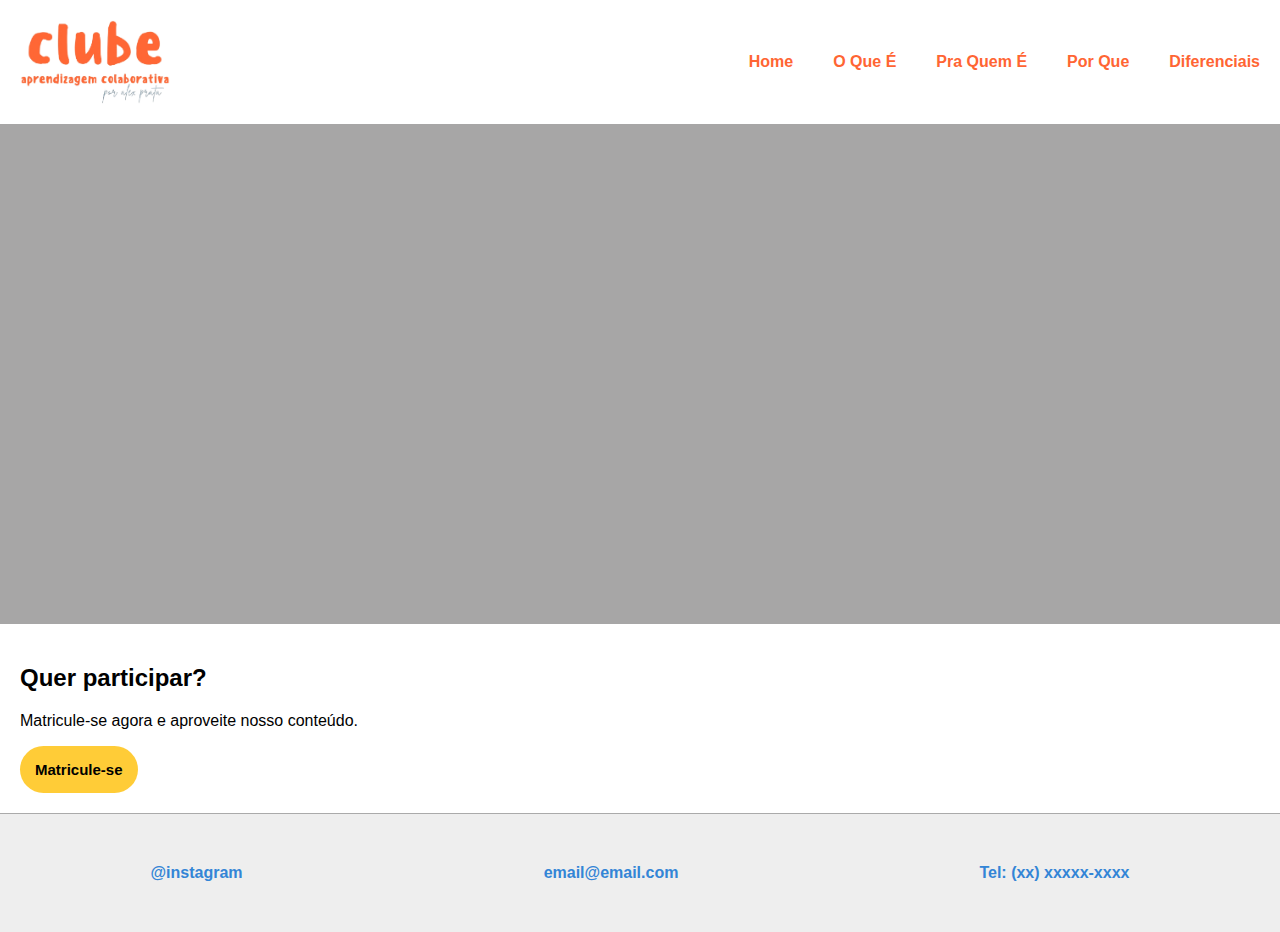
<file: index.html>
<!DOCTYPE html>
<html lang="pt-br">
<head>
    <meta charset="UTF-8">
    <meta http-equiv="X-UA-Compatible" content="IE=edge">
    <meta name="viewport" content="width=device-width, initial-scale=1.0">
    <title>Clube de Aprendizagem Colaborativa</title>
    <link rel="stylesheet" href="media/main.css">
</head>
<body>

    <header>
        <img src="media/logo_provisoria.png" alt="logo provisoria">
        <nav>
            <a href="index.html">Home</a>
            <a href="1oque.html">O Que É</a>
            <a href="2praquem.html">Pra Quem É</a>
            <a href="3porque.html">Por Que</a>
            <a href="4diferenciais.html">Diferenciais</a>
        </nav>
    </header>

    <div class="hero">

    </div>

    <section>
        <h2>Quer participar?</h2>

        <p>Matricule-se agora e aproveite nosso conteúdo.</p>

        <button class="register-button">Matricule-se</button>
    </section>

    <footer>
        <div>@instagram</div>
        <div>email@email.com</div>
        <div>Tel: (xx) xxxxx-xxxx</div>
    </footer>
   
</body>
</html>
</file>
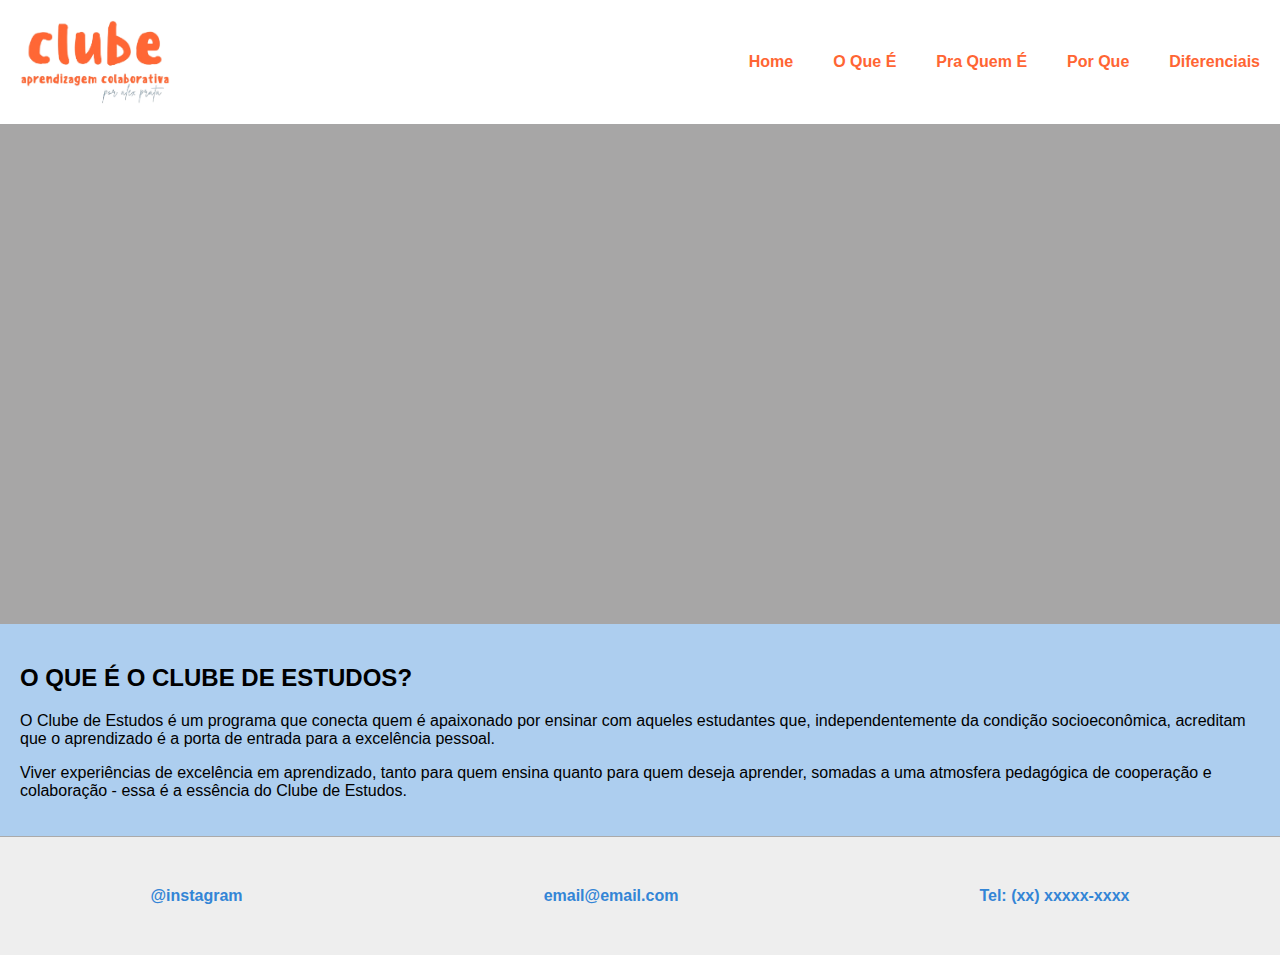
<file: 1oque.html>
<!DOCTYPE html>
<html lang="pt-br">
<head>
    <meta charset="UTF-8">
    <meta http-equiv="X-UA-Compatible" content="IE=edge">
    <meta name="viewport" content="width=device-width, initial-scale=1.0">
    <title>Clube de Aprendizagem Colaborativa</title>
    <link rel="stylesheet" href="media/main.css">
</head>
<body>

    <header>
        <img src="media/logo_provisoria.png" alt="logo provisoria">
        <nav>
            <a href="index.html">Home</a>
            <a href="1oque.html">O Que É</a>
            <a href="2praquem.html">Pra Quem É</a>
            <a href="3porque.html">Por Que</a>
            <a href="4diferenciais.html">Diferenciais</a>
        </nav>
    </header>

    <div class="hero">

    </div>

    <section class="section-oque">
        <h2>O QUE É O CLUBE DE ESTUDOS?</h2>
       <p> O Clube de Estudos é um programa que conecta quem é apaixonado por ensinar com aqueles estudantes que, independentemente da condição socioeconômica, acreditam que o aprendizado é a porta de entrada para a excelência pessoal.</p>
       <p>Viver experiências de excelência em aprendizado, tanto para quem ensina quanto para quem deseja aprender, somadas a uma atmosfera pedagógica de cooperação e colaboração - essa é a essência do Clube de Estudos.</p>       
    </section>
  
    <footer>
        <div>@instagram</div>
        <div>email@email.com</div>
        <div>Tel: (xx) xxxxx-xxxx</div>
    </footer>
</body>
</html>
</file>
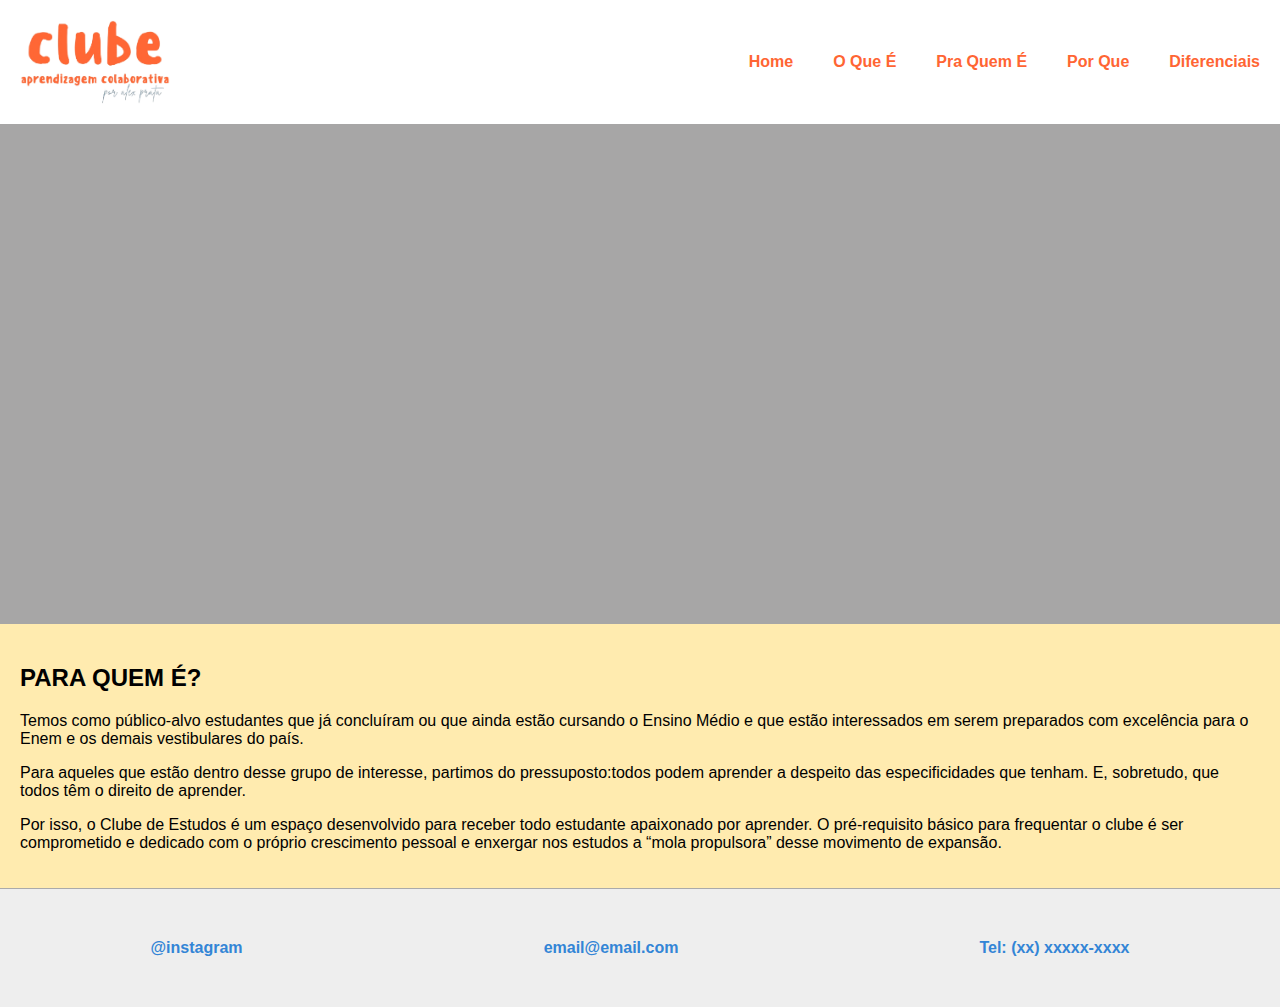
<file: 2praquem.html>
<!DOCTYPE html>
<html lang="pt-br">
<head>
    <meta charset="UTF-8">
    <meta http-equiv="X-UA-Compatible" content="IE=edge">
    <meta name="viewport" content="width=device-width, initial-scale=1.0">
    <title>Clube de Aprendizagem Colaborativa</title>
    <link rel="stylesheet" href="media/main.css">
</head>
<body>

    <header>
        <img src="media/logo_provisoria.png" alt="logo provisoria">
        <nav>
            <a href="index.html">Home</a>
            <a href="1oque.html">O Que É</a>
            <a href="2praquem.html">Pra Quem É</a>
            <a href="3porque.html">Por Que</a>
            <a href="4diferenciais.html">Diferenciais</a>
        </nav>
    </header>

    <div class="hero">

    </div>

    <section class="section-praquem">
       <h2>PARA QUEM É?</h2>

       <p>Temos como público-alvo estudantes que já concluíram ou que ainda estão cursando o Ensino Médio e que estão interessados em serem preparados com excelência para o Enem e os demais vestibulares do país.</p>

       <p>Para aqueles que estão dentro desse grupo de interesse, partimos do pressuposto:todos podem aprender a despeito das especificidades que tenham. E, sobretudo, que todos têm o direito de aprender.</p>

       <p>Por isso, o Clube de Estudos é um espaço desenvolvido para receber todo estudante apaixonado por aprender. O pré-requisito básico para frequentar o clube é ser comprometido e dedicado com o próprio crescimento pessoal e enxergar nos estudos a “mola propulsora” desse movimento de expansão. </p>

    </section>

    <footer>
        <div>@instagram</div>
        <div>email@email.com</div>
        <div>Tel: (xx) xxxxx-xxxx</div>
    </footer>
</body>
</html>
</file>
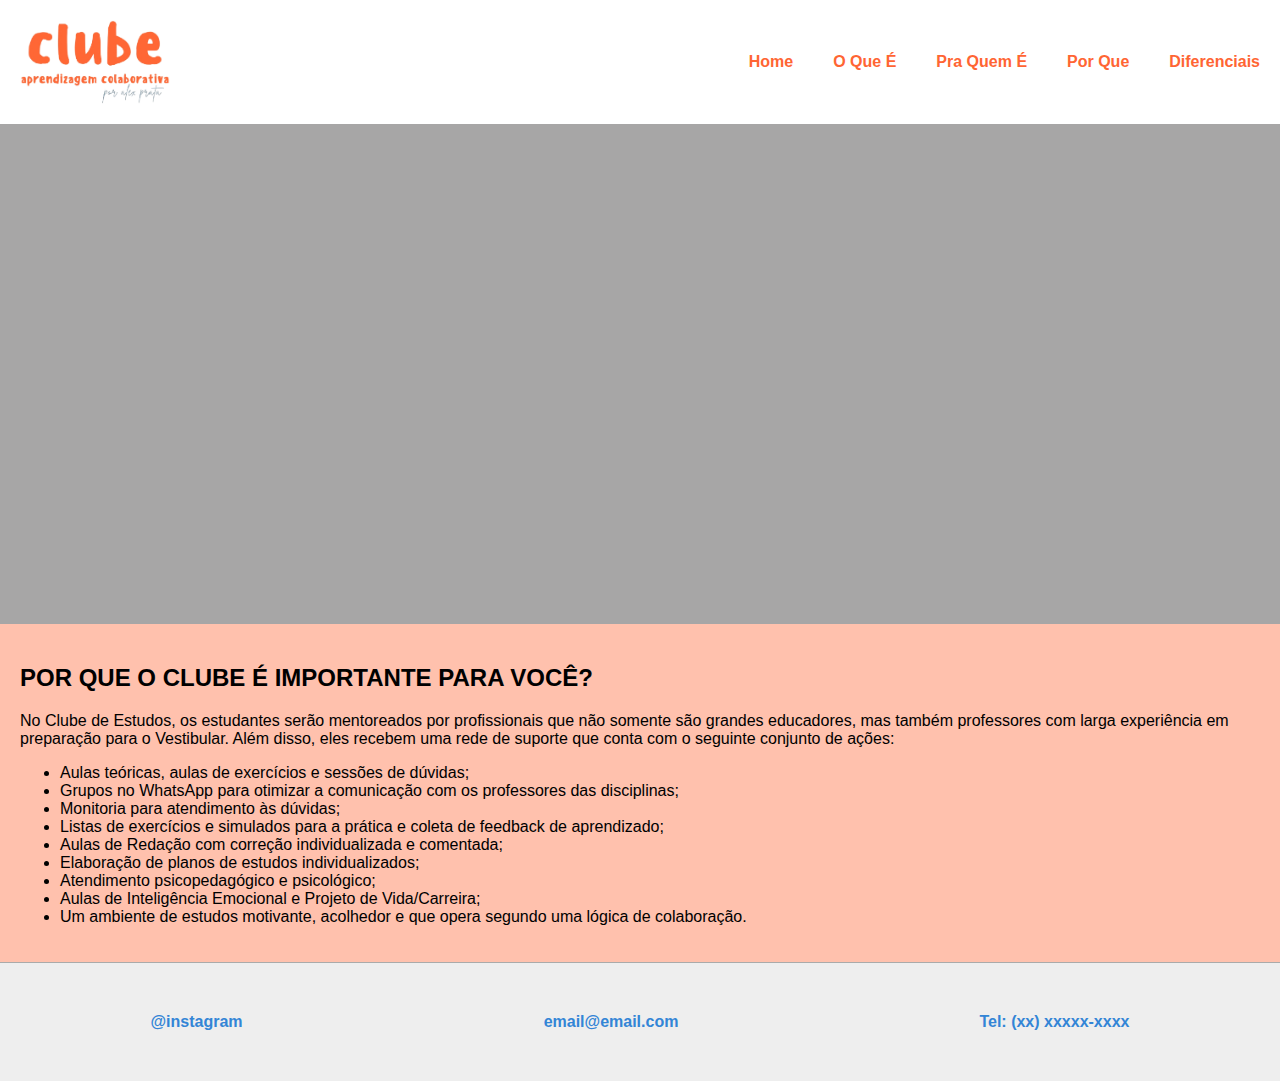
<file: 3porque.html>
<!DOCTYPE html>
<html lang="pt-br">
<head>
    <meta charset="UTF-8">
    <meta http-equiv="X-UA-Compatible" content="IE=edge">
    <meta name="viewport" content="width=device-width, initial-scale=1.0">
    <title>Clube de Aprendizagem Colaborativa</title>
    <link rel="stylesheet" href="media/main.css">
</head>
<body>

    <header>
        <img src="media/logo_provisoria.png" alt="logo provisoria">
        <nav>
            <a href="index.html">Home</a>
            <a href="1oque.html">O Que É</a>
            <a href="2praquem.html">Pra Quem É</a>
            <a href="3porque.html">Por Que</a>
            <a href="4diferenciais.html">Diferenciais</a>
        </nav>
    </header>

    <div class="hero">

    </div>

    <section class="section-porque">
        <h2>POR QUE O CLUBE É IMPORTANTE PARA VOCÊ?</h2>
        <p>No Clube de Estudos, os estudantes serão mentoreados por profissionais que não somente são grandes educadores, mas também professores com larga experiência em preparação para o Vestibular. Além disso, eles recebem uma rede de suporte que conta com o seguinte conjunto de ações:</p>
            <ul>
                <li>Aulas teóricas, aulas de exercícios e sessões de dúvidas;</li>
                <li>Grupos no WhatsApp para otimizar a comunicação com os professores das disciplinas;</li>
                <li>Monitoria para atendimento às dúvidas;</li>
                <li>Listas de exercícios e simulados para a prática e coleta de feedback de aprendizado;</li>
                <li>Aulas de Redação com correção individualizada e comentada;</li>
                <li>Elaboração de planos de estudos individualizados;</li>
                <li>Atendimento psicopedagógico e psicológico;</li>
                <li>Aulas de Inteligência Emocional e Projeto de Vida/Carreira;</li>
                <li>Um ambiente de estudos motivante, acolhedor e que opera segundo uma lógica de colaboração.</li>
            </ul>
    </section>

    <footer>
        <div>@instagram</div>
        <div>email@email.com</div>
        <div>Tel: (xx) xxxxx-xxxx</div>
    </footer>
</body>
</html>
</file>
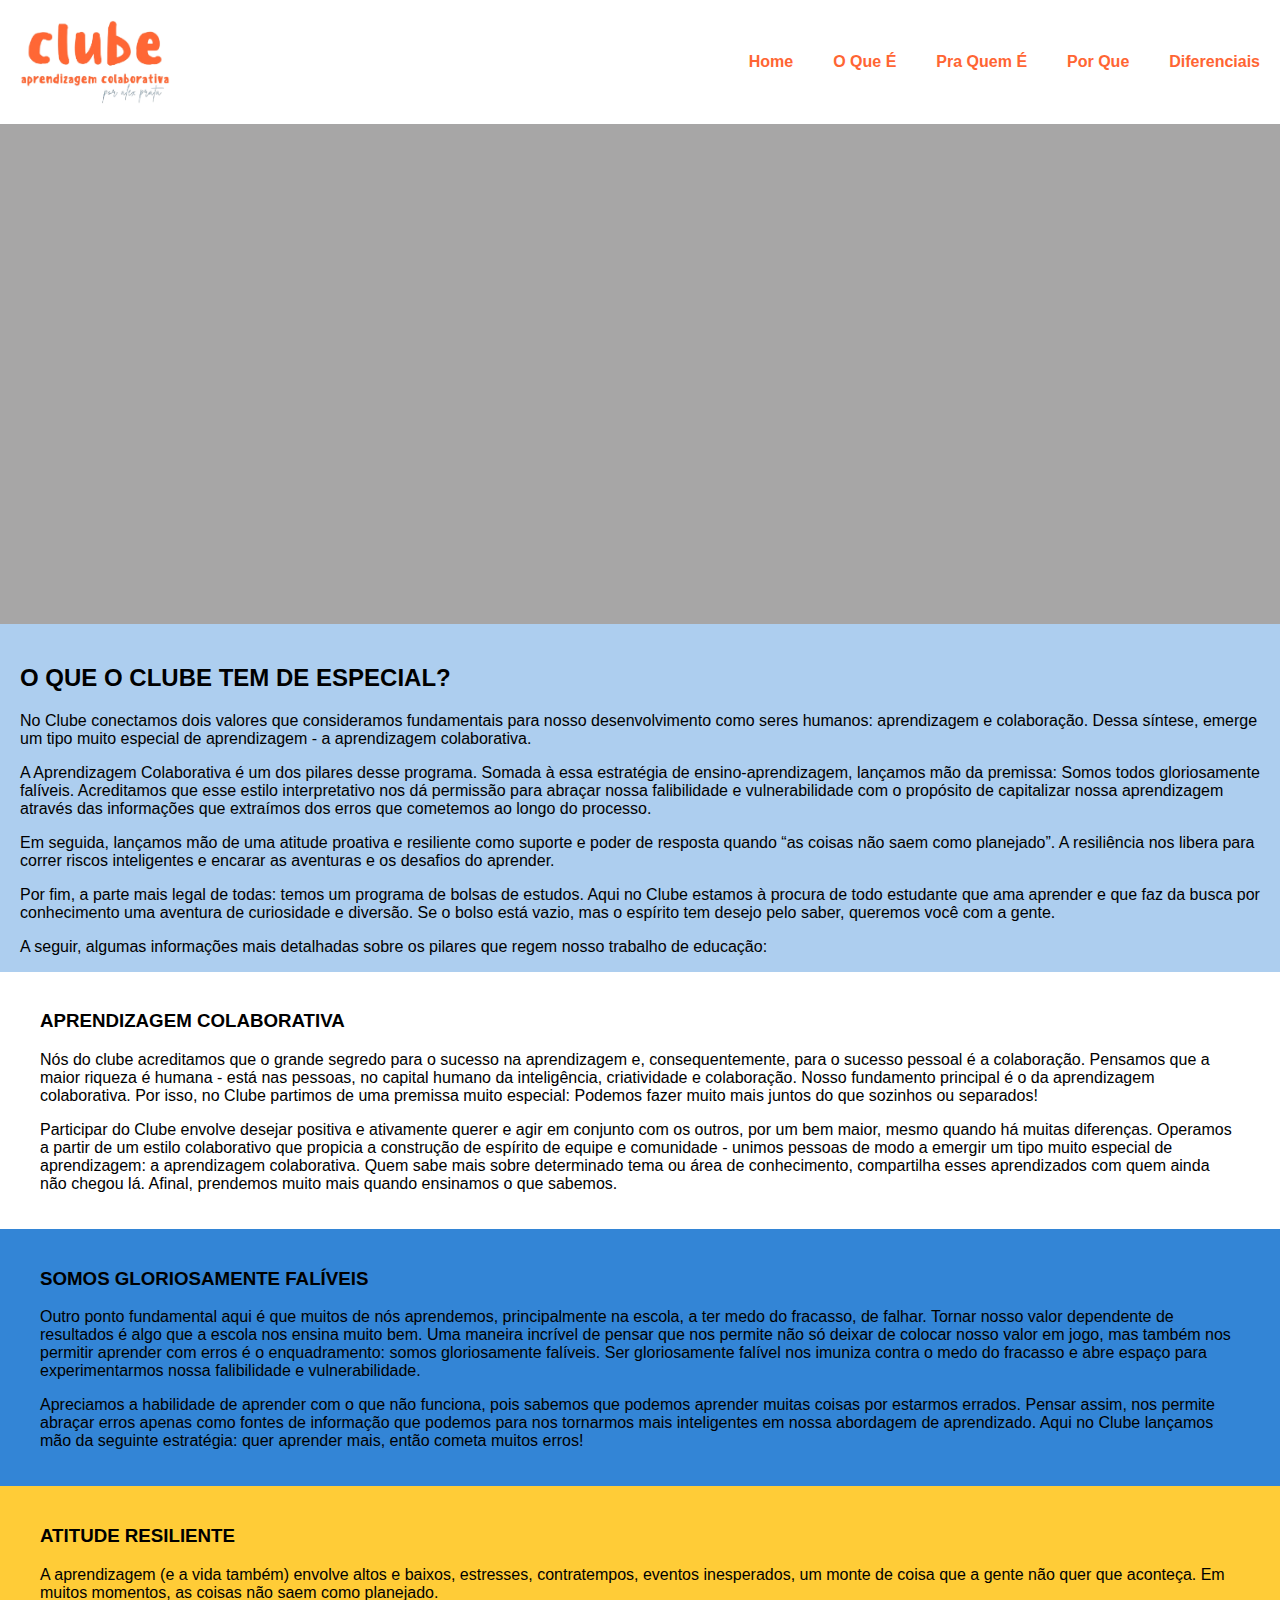
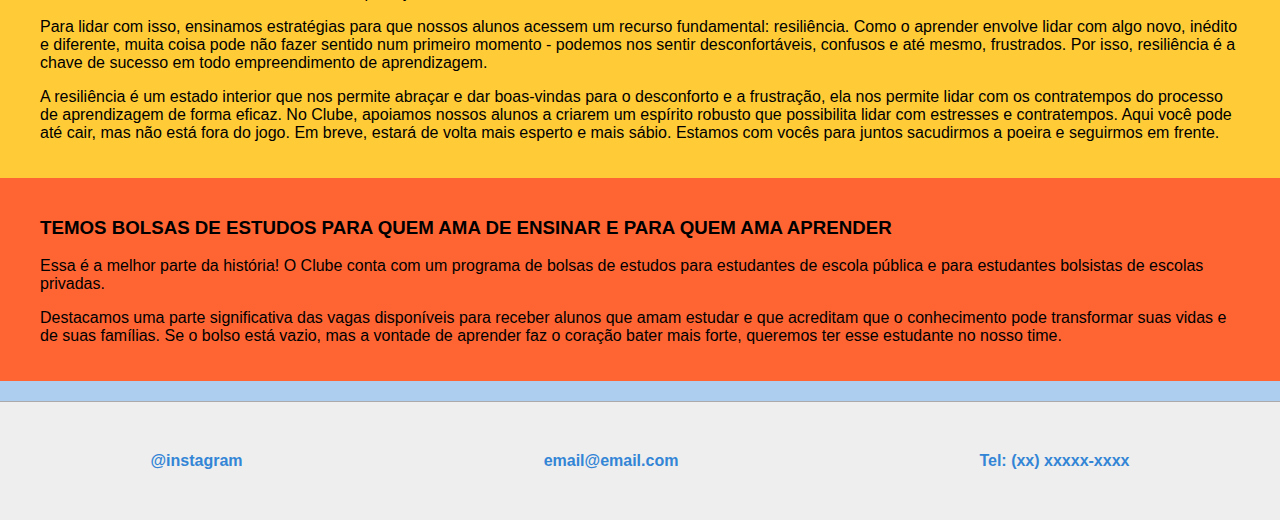
<file: 4diferenciais.html>
<!DOCTYPE html>
<html lang="pt-br">
<head>
    <meta charset="UTF-8">
    <meta http-equiv="X-UA-Compatible" content="IE=edge">
    <meta name="viewport" content="width=device-width, initial-scale=1.0">
    <title>Clube de Aprendizagem Colaborativa</title>
    <link rel="stylesheet" href="media/main.css">
</head>
<body>

    <header>
        <img src="media/logo_provisoria.png" alt="logo provisoria">
        <nav>
            <a href="index.html">Home</a>
            <a href="1oque.html">O Que É</a>
            <a href="2praquem.html">Pra Quem É</a>
            <a href="3porque.html">Por Que</a>
            <a href="4diferenciais.html">Diferenciais</a>
        </nav>
    </header>

    <div class="hero">

    </div>
   
    <section class="section-diferenciais">
        <h2>O QUE O CLUBE TEM DE ESPECIAL?</h2>
        <p>No Clube conectamos dois valores que consideramos fundamentais para nosso desenvolvimento como seres humanos: aprendizagem e colaboração. Dessa síntese, emerge um tipo muito especial de aprendizagem - a aprendizagem colaborativa.</p> 

       <p>A Aprendizagem Colaborativa é um dos pilares desse programa. Somada à essa estratégia de ensino-aprendizagem, lançamos mão da premissa: Somos todos gloriosamente falíveis. Acreditamos que esse estilo interpretativo nos dá permissão para abraçar nossa falibilidade e vulnerabilidade com o propósito de capitalizar nossa aprendizagem através das informações que extraímos dos erros que cometemos ao longo do processo. </p>
        
        <p>Em seguida, lançamos mão de uma atitude proativa e resiliente como suporte e poder de resposta quando “as coisas não saem como planejado”. A resiliência nos libera para correr riscos inteligentes e encarar as aventuras e os desafios do aprender.</p>
        <p>Por fim, a parte mais legal de todas: temos um programa de bolsas de estudos. Aqui no Clube estamos à procura de todo estudante que ama aprender e que faz da busca por conhecimento uma aventura de curiosidade e diversão. Se o bolso está vazio, mas o espírito tem desejo pelo saber, queremos você com a gente.</p>
        <p>A seguir, algumas informações mais detalhadas sobre os pilares que regem nosso trabalho de educação:</p>
        
       <div class="subtext">
           <h3>APRENDIZAGEM COLABORATIVA</h3>
           
            <p>Nós do clube acreditamos que o grande segredo para o sucesso na aprendizagem e, consequentemente, para o sucesso pessoal é a colaboração. Pensamos que a maior riqueza é humana - está nas pessoas, no capital humano da inteligência, criatividade e colaboração.  Nosso fundamento principal é o da aprendizagem colaborativa. Por isso, no Clube partimos de uma premissa muito especial: Podemos fazer muito mais juntos do que sozinhos ou separados!</p>
           
            <p>Participar do Clube envolve desejar positiva e ativamente querer e agir em conjunto com os outros, por um bem maior, mesmo quando há muitas diferenças. Operamos a partir de um estilo colaborativo que propicia a construção de espírito de equipe e comunidade - unimos pessoas de modo a emergir um tipo muito especial de aprendizagem: a aprendizagem colaborativa. Quem sabe mais sobre determinado tema ou área de conhecimento, compartilha esses aprendizados com quem ainda não chegou lá. Afinal, prendemos muito mais quando ensinamos o que sabemos.</p>
       </div>
        
        
       <div class="subtext">
           <h3>SOMOS GLORIOSAMENTE FALÍVEIS</h3>
           
            <p>Outro ponto fundamental aqui é que muitos de nós aprendemos, principalmente na escola, a ter medo do fracasso, de falhar. Tornar nosso valor dependente de resultados é algo que a escola nos ensina muito bem. Uma maneira incrível de pensar que nos permite não só deixar de colocar nosso valor em jogo, mas também nos permitir aprender com erros é o enquadramento: somos gloriosamente falíveis.  Ser gloriosamente falível nos imuniza contra o medo do fracasso e abre espaço para experimentarmos nossa falibilidade e vulnerabilidade.</p>
           
            <p>Apreciamos a habilidade de aprender com o que não funciona, pois sabemos que podemos aprender muitas coisas por estarmos errados. Pensar assim, nos permite abraçar erros apenas como fontes de informação que podemos para nos tornarmos mais inteligentes em nossa abordagem de aprendizado. Aqui no Clube lançamos mão da seguinte estratégia: quer aprender mais, então cometa muitos erros!</p>
           
       </div>
        
       <div class="subtext">
           <h3>ATITUDE RESILIENTE</h3>
           
            <p>A aprendizagem (e a vida também) envolve altos e baixos, estresses, contratempos, eventos inesperados, um monte de coisa que a gente não quer que aconteça. Em muitos momentos, as coisas não saem como planejado.</p>
           
            <p>Para lidar com isso, ensinamos estratégias para que nossos alunos acessem um recurso fundamental: resiliência. Como o aprender envolve lidar com algo novo, inédito e diferente, muita coisa pode não fazer sentido num primeiro momento - podemos nos sentir desconfortáveis, confusos e até mesmo, frustrados. Por isso, resiliência é a chave de sucesso em todo empreendimento de aprendizagem.</p>
           
            <p>A resiliência é um estado interior que nos permite abraçar e dar boas-vindas para o desconforto e a frustração, ela nos permite lidar com os contratempos do processo de aprendizagem de forma eficaz. No Clube, apoiamos nossos alunos a criarem um espírito robusto que possibilita lidar com estresses e contratempos. Aqui você pode até cair, mas não está fora do jogo. Em breve, estará de volta mais esperto e mais sábio. Estamos com vocês para juntos sacudirmos a poeira e seguirmos em frente.</p>
       </div>
        
        <div class="subtext">
            <h3>TEMOS BOLSAS DE ESTUDOS PARA QUEM AMA DE ENSINAR E PARA QUEM AMA APRENDER </h3>
            
            <p>Essa é a melhor parte da história! O Clube conta com um programa de bolsas de estudos para estudantes de escola pública e para estudantes bolsistas de escolas privadas.</p>
            
            <p>Destacamos uma parte significativa das vagas disponíveis para receber alunos que amam estudar e que acreditam que o conhecimento pode transformar suas vidas e de suas famílias. Se o bolso está vazio, mas a vontade de aprender faz o coração bater mais forte, queremos ter esse estudante no nosso time.</p>
        </div>
         
    </section>

    <footer>
        <div>@instagram</div>
        <div>email@email.com</div>
        <div>Tel: (xx) xxxxx-xxxx</div>
    </footer>
</body>
</html>
</file>
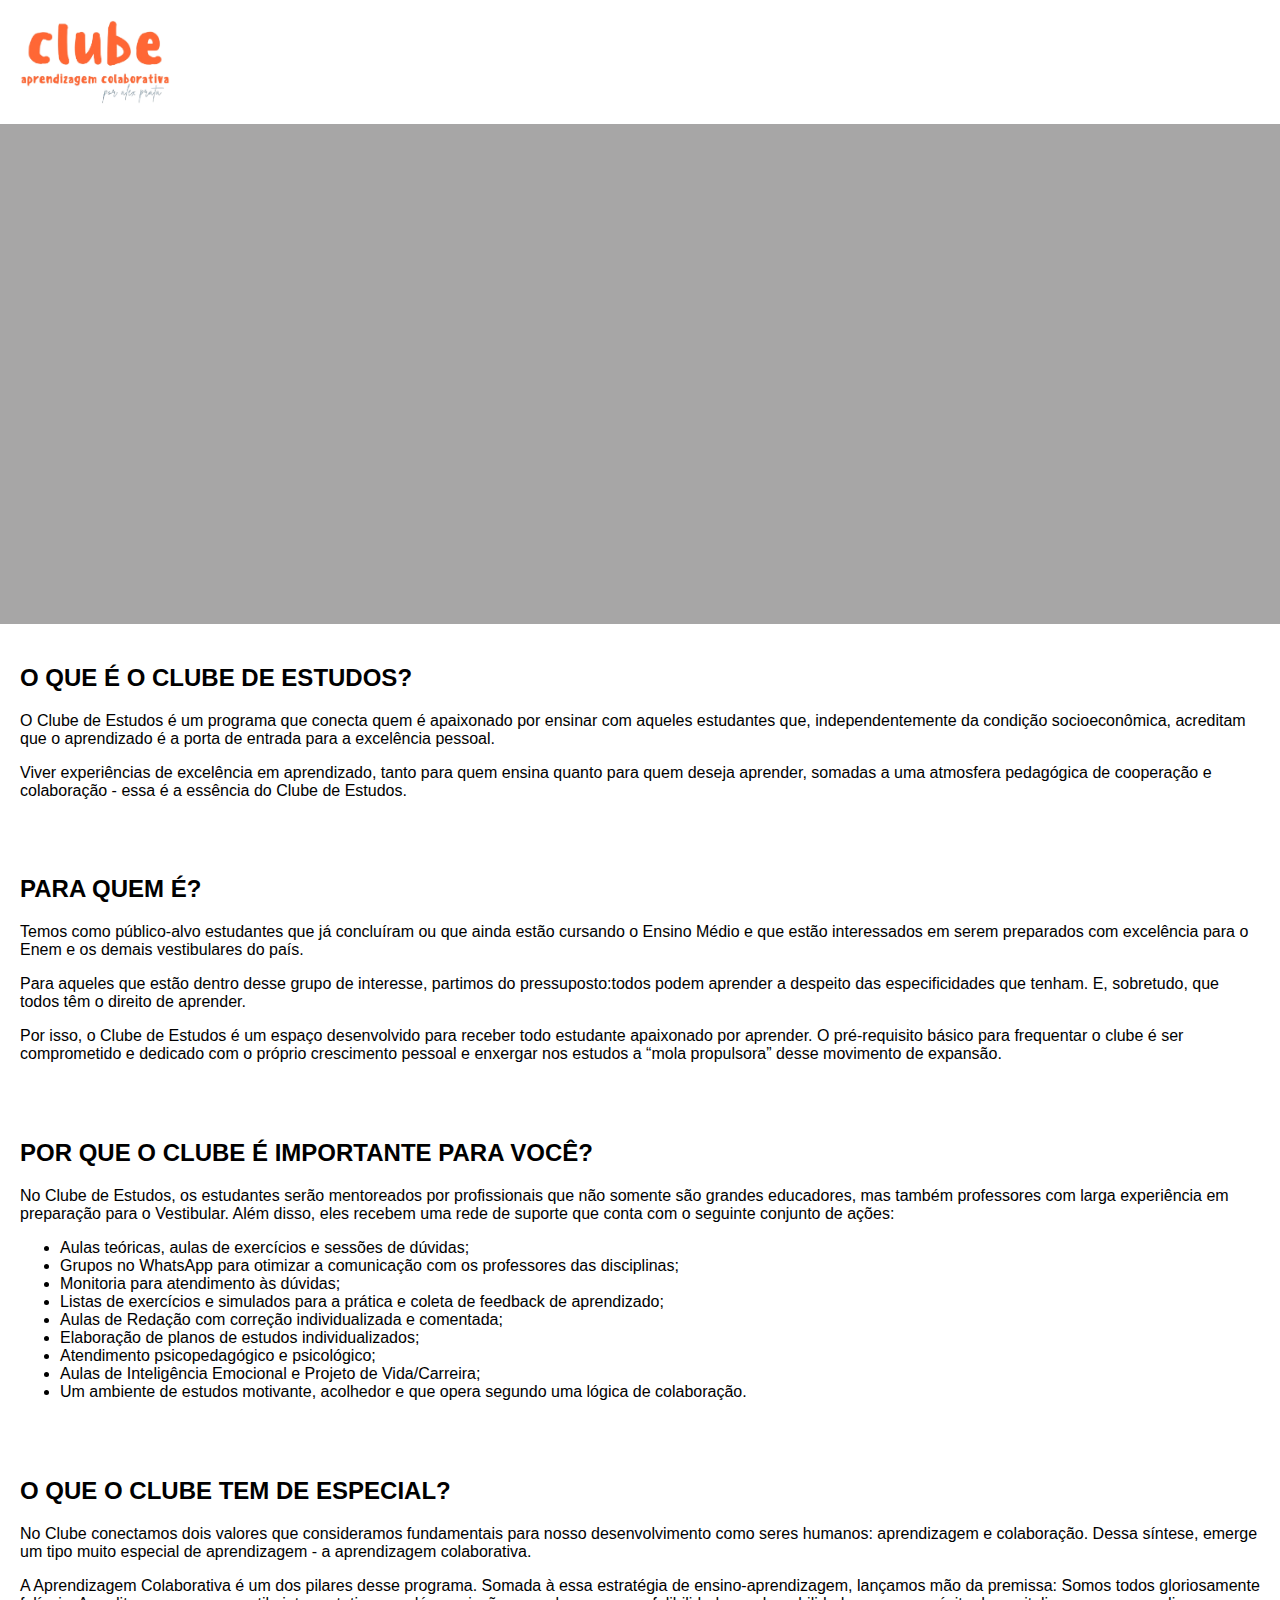
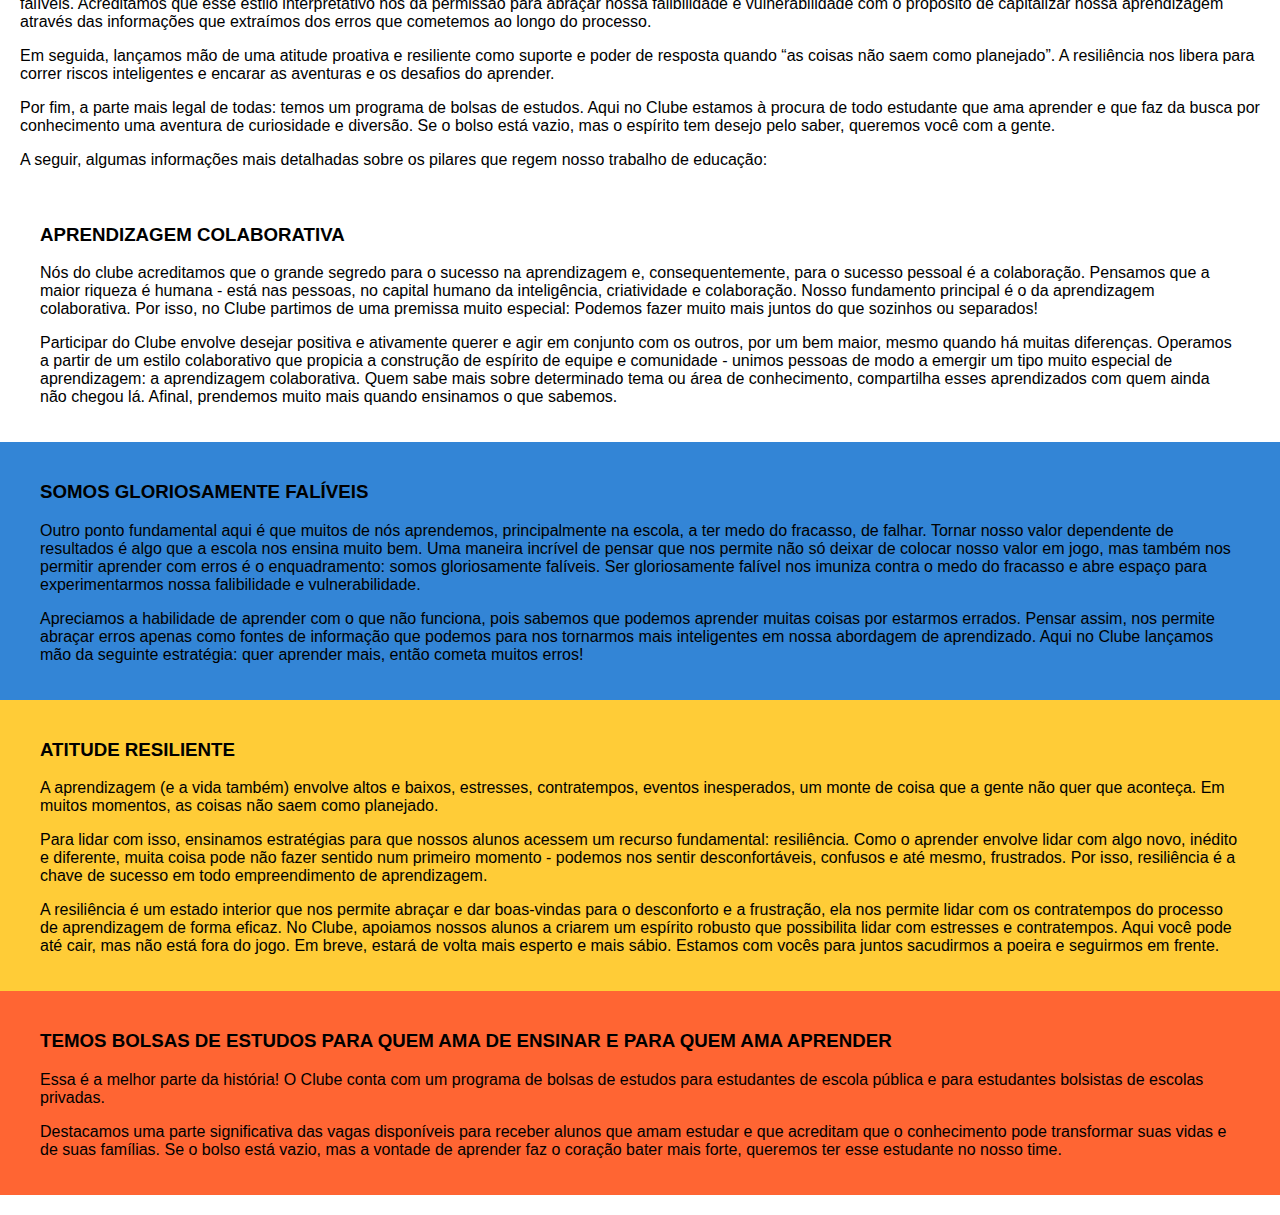
<file: index_inteiro.html>
<!DOCTYPE html>
<html lang="pt-br">
<head>
    <meta charset="UTF-8">
    <meta http-equiv="X-UA-Compatible" content="IE=edge">
    <meta name="viewport" content="width=device-width, initial-scale=1.0">
    <title>Clube de Aprendizagem Colaborativa</title>
    <link rel="stylesheet" href="media/main.css">
</head>
<body>

    <header>
        <img src="media/logo_provisoria.png" alt="logo provisoria">
    </header>

    <div class="hero">

    </div>

    <section>
        <h2>O QUE É O CLUBE DE ESTUDOS?</h2>
       <p> O Clube de Estudos é um programa que conecta quem é apaixonado por ensinar com aqueles estudantes que, independentemente da condição socioeconômica, acreditam que o aprendizado é a porta de entrada para a excelência pessoal.</p>
       <p>Viver experiências de excelência em aprendizado, tanto para quem ensina quanto para quem deseja aprender, somadas a uma atmosfera pedagógica de cooperação e colaboração - essa é a essência do Clube de Estudos.</p>       
    </section>
   
    <section>
       <h2>PARA QUEM É?</h2>

       <p>Temos como público-alvo estudantes que já concluíram ou que ainda estão cursando o Ensino Médio e que estão interessados em serem preparados com excelência para o Enem e os demais vestibulares do país.</p>

       <p>Para aqueles que estão dentro desse grupo de interesse, partimos do pressuposto:todos podem aprender a despeito das especificidades que tenham. E, sobretudo, que todos têm o direito de aprender.</p>

       <p>Por isso, o Clube de Estudos é um espaço desenvolvido para receber todo estudante apaixonado por aprender. O pré-requisito básico para frequentar o clube é ser comprometido e dedicado com o próprio crescimento pessoal e enxergar nos estudos a “mola propulsora” desse movimento de expansão. </p>

    </section>

    <section>
        <h2>POR QUE O CLUBE É IMPORTANTE PARA VOCÊ?</h2>
        <p>No Clube de Estudos, os estudantes serão mentoreados por profissionais que não somente são grandes educadores, mas também professores com larga experiência em preparação para o Vestibular. Além disso, eles recebem uma rede de suporte que conta com o seguinte conjunto de ações:</p>
            <ul>
                <li>Aulas teóricas, aulas de exercícios e sessões de dúvidas;</li>
                <li>Grupos no WhatsApp para otimizar a comunicação com os professores das disciplinas;</li>
                <li>Monitoria para atendimento às dúvidas;</li>
                <li>Listas de exercícios e simulados para a prática e coleta de feedback de aprendizado;</li>
                <li>Aulas de Redação com correção individualizada e comentada;</li>
                <li>Elaboração de planos de estudos individualizados;</li>
                <li>Atendimento psicopedagógico e psicológico;</li>
                <li>Aulas de Inteligência Emocional e Projeto de Vida/Carreira;</li>
                <li>Um ambiente de estudos motivante, acolhedor e que opera segundo uma lógica de colaboração.</li>
            </ul>
    </section>

    <section>
        <h2>O QUE O CLUBE TEM DE ESPECIAL?</h2>
        <p>No Clube conectamos dois valores que consideramos fundamentais para nosso desenvolvimento como seres humanos: aprendizagem e colaboração. Dessa síntese, emerge um tipo muito especial de aprendizagem - a aprendizagem colaborativa.</p> 

       <p>A Aprendizagem Colaborativa é um dos pilares desse programa. Somada à essa estratégia de ensino-aprendizagem, lançamos mão da premissa: Somos todos gloriosamente falíveis. Acreditamos que esse estilo interpretativo nos dá permissão para abraçar nossa falibilidade e vulnerabilidade com o propósito de capitalizar nossa aprendizagem através das informações que extraímos dos erros que cometemos ao longo do processo. </p>
        
        <p>Em seguida, lançamos mão de uma atitude proativa e resiliente como suporte e poder de resposta quando “as coisas não saem como planejado”. A resiliência nos libera para correr riscos inteligentes e encarar as aventuras e os desafios do aprender.</p>
        <p>Por fim, a parte mais legal de todas: temos um programa de bolsas de estudos. Aqui no Clube estamos à procura de todo estudante que ama aprender e que faz da busca por conhecimento uma aventura de curiosidade e diversão. Se o bolso está vazio, mas o espírito tem desejo pelo saber, queremos você com a gente.</p>
        <p>A seguir, algumas informações mais detalhadas sobre os pilares que regem nosso trabalho de educação:</p>
        
       <div class="subtext">
           <h3>APRENDIZAGEM COLABORATIVA</h3>
           
            <p>Nós do clube acreditamos que o grande segredo para o sucesso na aprendizagem e, consequentemente, para o sucesso pessoal é a colaboração. Pensamos que a maior riqueza é humana - está nas pessoas, no capital humano da inteligência, criatividade e colaboração.  Nosso fundamento principal é o da aprendizagem colaborativa. Por isso, no Clube partimos de uma premissa muito especial: Podemos fazer muito mais juntos do que sozinhos ou separados!</p>
           
            <p>Participar do Clube envolve desejar positiva e ativamente querer e agir em conjunto com os outros, por um bem maior, mesmo quando há muitas diferenças. Operamos a partir de um estilo colaborativo que propicia a construção de espírito de equipe e comunidade - unimos pessoas de modo a emergir um tipo muito especial de aprendizagem: a aprendizagem colaborativa. Quem sabe mais sobre determinado tema ou área de conhecimento, compartilha esses aprendizados com quem ainda não chegou lá. Afinal, prendemos muito mais quando ensinamos o que sabemos.</p>
       </div>
        
        
       <div class="subtext">
           <h3>SOMOS GLORIOSAMENTE FALÍVEIS</h3>
           
            <p>Outro ponto fundamental aqui é que muitos de nós aprendemos, principalmente na escola, a ter medo do fracasso, de falhar. Tornar nosso valor dependente de resultados é algo que a escola nos ensina muito bem. Uma maneira incrível de pensar que nos permite não só deixar de colocar nosso valor em jogo, mas também nos permitir aprender com erros é o enquadramento: somos gloriosamente falíveis.  Ser gloriosamente falível nos imuniza contra o medo do fracasso e abre espaço para experimentarmos nossa falibilidade e vulnerabilidade.</p>
           
            <p>Apreciamos a habilidade de aprender com o que não funciona, pois sabemos que podemos aprender muitas coisas por estarmos errados. Pensar assim, nos permite abraçar erros apenas como fontes de informação que podemos para nos tornarmos mais inteligentes em nossa abordagem de aprendizado. Aqui no Clube lançamos mão da seguinte estratégia: quer aprender mais, então cometa muitos erros!</p>
           
       </div>
        
       <div class="subtext">
           <h3>ATITUDE RESILIENTE</h3>
           
            <p>A aprendizagem (e a vida também) envolve altos e baixos, estresses, contratempos, eventos inesperados, um monte de coisa que a gente não quer que aconteça. Em muitos momentos, as coisas não saem como planejado.</p>
           
            <p>Para lidar com isso, ensinamos estratégias para que nossos alunos acessem um recurso fundamental: resiliência. Como o aprender envolve lidar com algo novo, inédito e diferente, muita coisa pode não fazer sentido num primeiro momento - podemos nos sentir desconfortáveis, confusos e até mesmo, frustrados. Por isso, resiliência é a chave de sucesso em todo empreendimento de aprendizagem.</p>
           
            <p>A resiliência é um estado interior que nos permite abraçar e dar boas-vindas para o desconforto e a frustração, ela nos permite lidar com os contratempos do processo de aprendizagem de forma eficaz. No Clube, apoiamos nossos alunos a criarem um espírito robusto que possibilita lidar com estresses e contratempos. Aqui você pode até cair, mas não está fora do jogo. Em breve, estará de volta mais esperto e mais sábio. Estamos com vocês para juntos sacudirmos a poeira e seguirmos em frente.</p>
       </div>
        
        <div class="subtext">
            <h3>TEMOS BOLSAS DE ESTUDOS PARA QUEM AMA DE ENSINAR E PARA QUEM AMA APRENDER </h3>
            
            <p>Essa é a melhor parte da história! O Clube conta com um programa de bolsas de estudos para estudantes de escola pública e para estudantes bolsistas de escolas privadas.</p>
            
            <p>Destacamos uma parte significativa das vagas disponíveis para receber alunos que amam estudar e que acreditam que o conhecimento pode transformar suas vidas e de suas famílias. Se o bolso está vazio, mas a vontade de aprender faz o coração bater mais forte, queremos ter esse estudante no nosso time.</p>
        </div>
         
    </section>
</body>
</html>
</file>
<file: media/main.css>
body, html {
    padding: 0;
    margin: 0;
    font-family: Arial, Helvetica, sans-serif;
}

header {
    display: flex;
}

header img {
    width: 150px;
    padding: 20px;
}

header nav {
    flex-grow: 1;
    display: flex;
    align-items: center;
    justify-content: flex-end;
}

header nav a {
    text-decoration: none;
    padding: 20px;
    color: rgb(255, 101, 51);
    font-weight: bold;
}

.hero {
    background-color: rgb(167, 166, 166);
    width: 100%;
    height:500px ;
}

section {
    padding: 20px;
}

section.section-oque, section.section-diferenciais {
    background-color: rgba(51, 133, 214, 0.4);
}

section.section-praquem {
    background-color: rgba(255, 204, 55, 0.4);
}

section.section-porque {
    background-color: rgba(255, 101, 51, 0.4);
}

.subtext {
    margin-left: -20px;
    margin-right: -20px;
    padding: 20px 40px 20px 40px ;
}

.subtext:nth-of-type(1) {
    background-color: rgb(255, 255, 255);
}

.subtext:nth-of-type(2) {
    background-color: #3385d6;
}

.subtext:nth-of-type(3) {
    background-color: #ffcc37;
}

.subtext:nth-of-type(4) {
    background-color: #ff6533;
}

.register-button {
    background-color: #ffcc37;
    border: 0;
    border-radius: 50px;
    padding: 15px;
    font-size: 15px;
    font-weight: bold;
}

footer {
    border-top: 1px solid #aaa;
    width: 100%;
    padding: 50px 0px;
    background-color: #eee;
    display: flex;
    justify-content: space-around;
    color: #3385d6;
    font-weight: bold;
}
</file>
